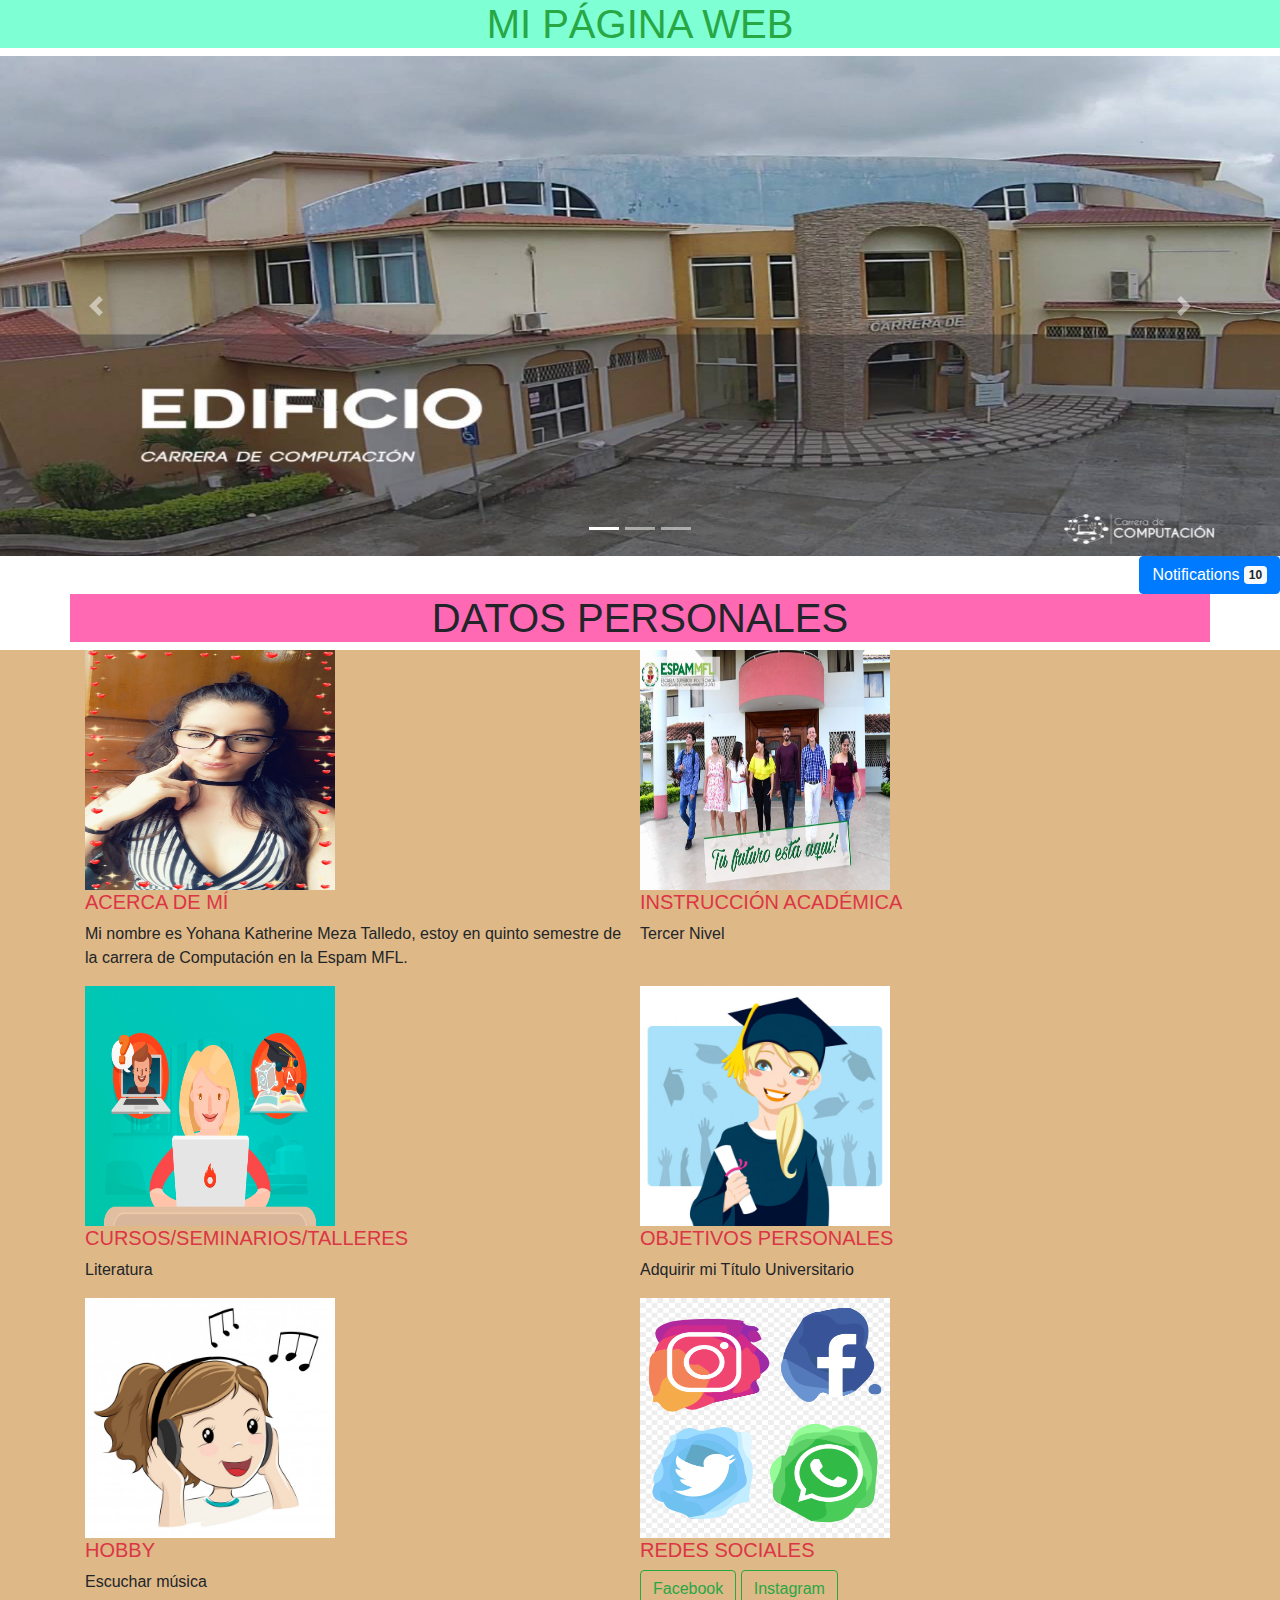
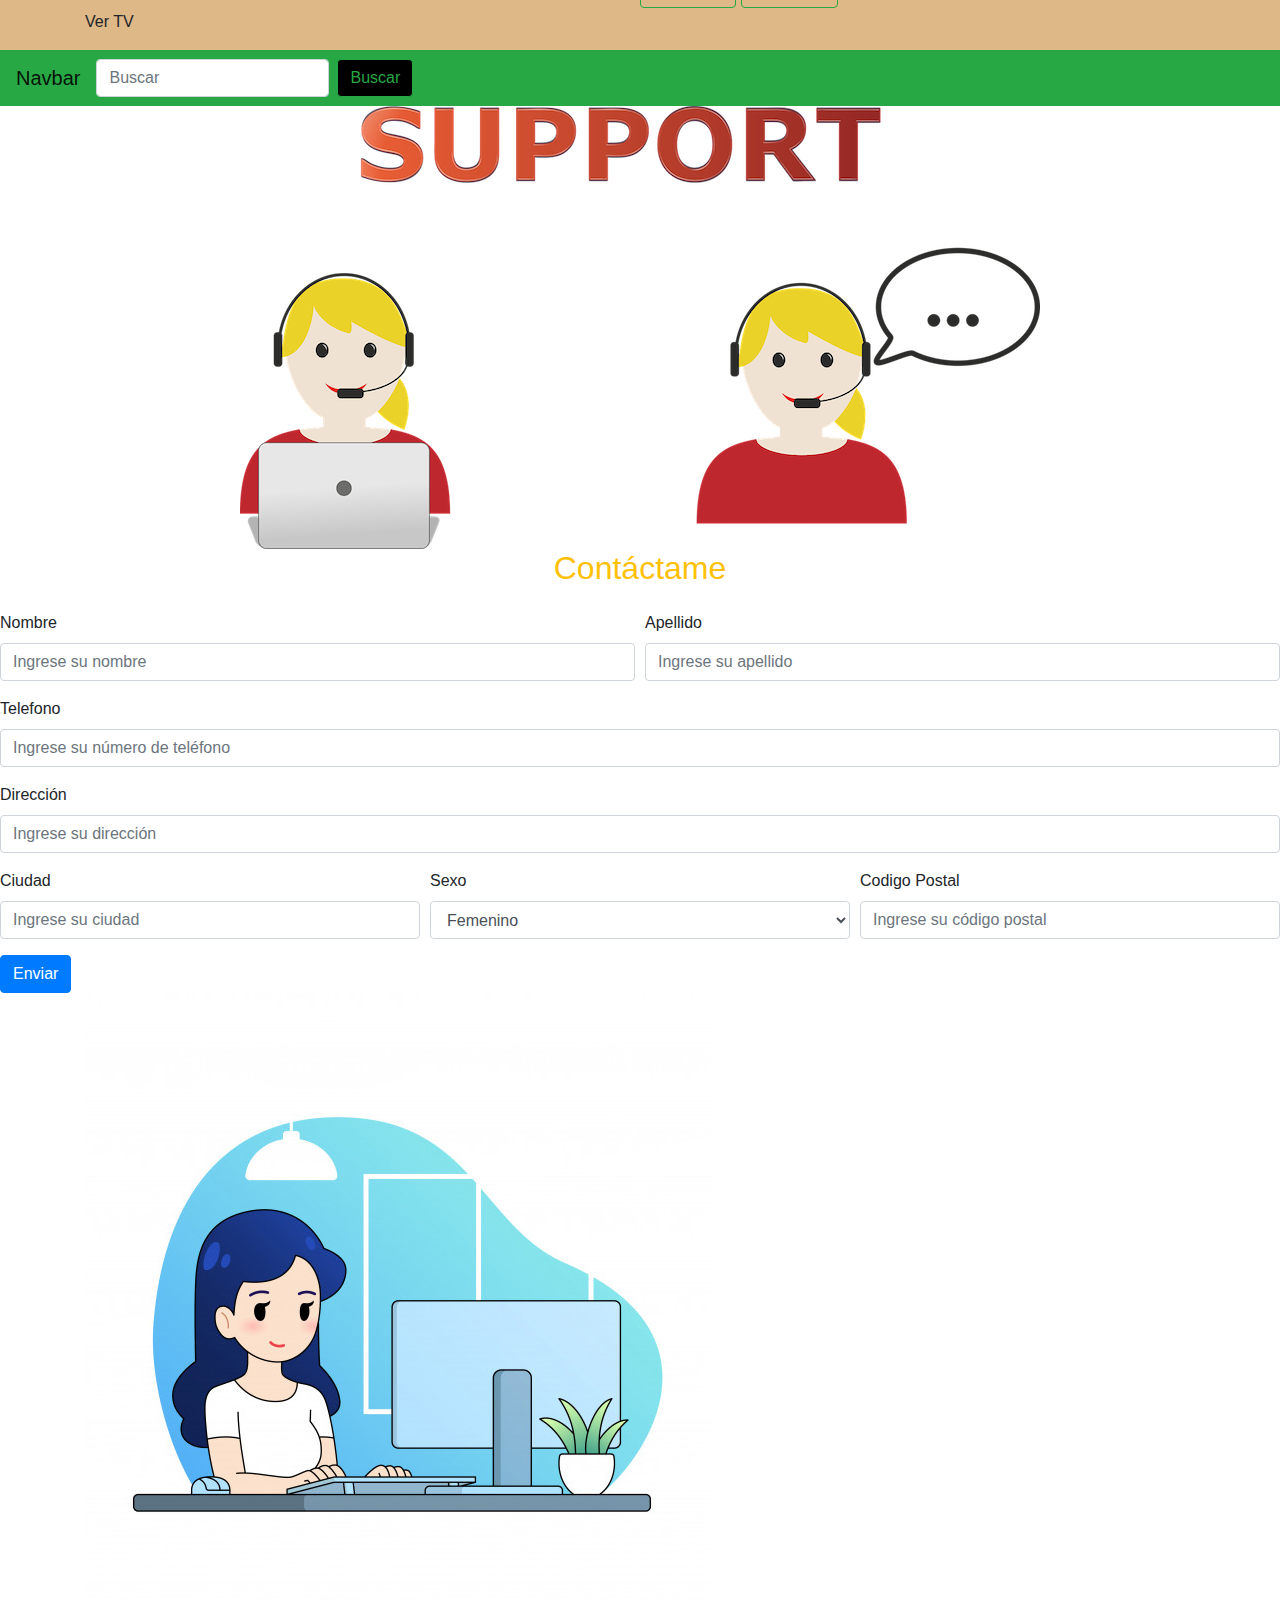
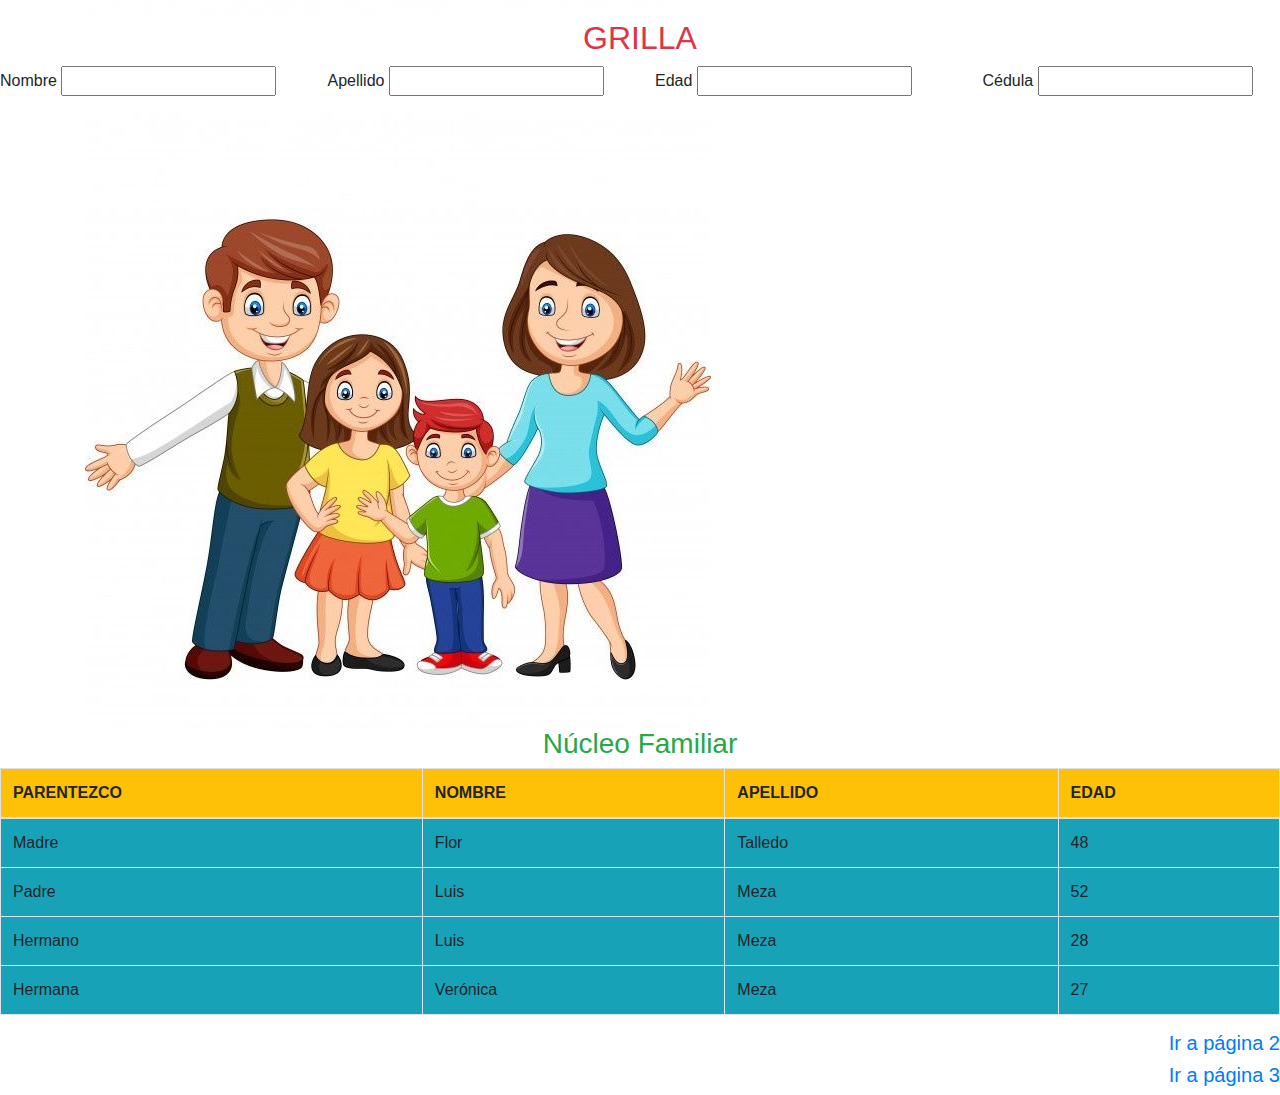
<file: index.html>
<!DOCTYPE html>
<html lang="es">
<head>
    <meta charset="UTF-8">
    <meta name="viewport" content="width=device-width, initial-scale=1.0">
    <title>Bootstrap</title>
    <link rel="stylesheet" href="css/bootstrap.min.css">
</head>
<body>


<div class="container-fluid" style="background-color: aquamarine;">
 <h1 class="text-success text-center">MI PÁGINA WEB</h1>   
</div>

<div id="carouselExampleIndicators" class="carousel slide" data-ride="carousel">
  <ol class="carousel-indicators">
    <li data-target="#carouselExampleIndicators" data-slide-to="0" class="active"></li>
    <li data-target="#carouselExampleIndicators" data-slide-to="1"></li>
    <li data-target="#carouselExampleIndicators" data-slide-to="2"></li>
  </ol>
  <div class="carousel-inner">
    <div class="carousel-item active">
      <img src="img/espam1.jpg" class="d-block w-100" height="500">
    </div>
    <div class="carousel-item">
      <img src="img/espam2.jpg" class="d-block w-100" height="500">
    </div>
    <div class="carousel-item">
      <img src="img/espam3.jpg" class="d-block w-100" height="500">
    </div>
  </div>
  <a class="carousel-control-prev" href="#carouselExampleIndicators" role="button" data-slide="prev">
    <span class="carousel-control-prev-icon" aria-hidden="true"></span>
    <span class="sr-only">Previous</span>
  </a>
  <a class="carousel-control-next" href="#carouselExampleIndicators" role="button" data-slide="next">
    <span class="carousel-control-next-icon" aria-hidden="true"></span>
    <span class="sr-only">Next</span>
  </a>
</div>

<div class="d-grid gap-2 d-md-flex justify-content-md-end">
  <button type="button" class="btn btn-primary">
    Notifications <span class="badge badge-light">10</span>
  </button>
</div>

<div class="container" style="background-color:hotpink;">
  <h1 class="text-right text-center">DATOS PERSONALES</h1>   
 </div>

<div class="container-fluid" style="background-color:burlywood;">
<section class="container">
  <div class="row">
    <div class="col-lg-6">  
      <img src="img/a1.jpg" alt="desarrollo" width="250" height="240">
      <div>
        <h5 class="text-danger">ACERCA DE MÍ</h5>  
        <p>Mi nombre es Yohana Katherine Meza Talledo, estoy en quinto semestre de la carrera de Computación en la Espam MFL.</p>
      </div> 
   </div>
     <div class="cold-lg-6">
      <img src="img/a2.jpg" alt="desarrollo" width="250" height="240">
      <div>
        <h5 class="text-danger">INSTRUCCIÓN ACADÉMICA</h5>
        <p>Tercer Nivel</p>
      </div>
     </div> 
     
  </div>
</section>

<section class="container">
  <div class="row">
    <div class="col-lg-6">  
      <img src="img/a3.png" alt="desarrollo" width="250" height="240">
      <div>
        <h5 class="text-danger">CURSOS/SEMINARIOS/TALLERES</h5>  
        <p>Literatura</p>
      </div> 
   </div>
     <div class="cold-lg-6">
      <img src="img/a4.jpg" alt="desarrollo" width="250" height="240">
      <div>
        <h5 class="text-danger">OBJETIVOS PERSONALES</h5>
        <p>Adquirir mi Título Universitario</p>
      </div>
     </div> 
     
  </div>
</section>

<section class="container">
  <div class="row">
    <div class="col-lg-6">  
      <img src="img/a5.jpg" alt="desarrollo" width="250" height="240">
      <div>
        <h5 class="text-danger">HOBBY</h5>  
        <p>Escuchar música</p>
        <p>Ver TV</p>
      </div> 
   </div>
     <div class="cold-lg-6">
      <img src="img/a6.png" alt="desarrollo" width="250" height="240">
      <div>
        <h5 class="text-danger">REDES SOCIALES</h5>
        <a class="btn btn-outline-success" href="https://www.facebook.com/profile.php?id=100008481467135" role="button">Facebook</a>
        <a class="btn btn-outline-success" href="https://www.instagram.com/kath_meza/" role="button">Instagram</a>

        
      </div>
     </div> 
     
  </div>
</section>
</div>

  <nav class="navbar navbar-expand-lg navbar-light bg-success">
    <a class="navbar-brand">Navbar</a>
    <form class="form-inline">
      <input class="form-control mr-sm-2" type="search" placeholder="Buscar" aria-label="Search">
      <button class="btn btn-outline-success my-2 my-sm-0" type="submit" style="background-color: black;">Buscar</button>
    </form>
  </nav>

  <div class="container" id="contenedor-formulario">
    <div id="titulo-formulario" class="text-center mb-4">
      <div><img src="./img/contact.png" alt=""></div>
      <h2 class="text-warning">Contáctame</h2>
    </div>
  </div>
</section>  

  <form>
    <div class="form-row">
      <div class="form-group col-md-6">
        <label for="inputEmail4">Nombre</label>
        <input type="text" class="form-control" id="inputEmail4" placeholder="Ingrese su nombre">
      </div>
      <div class="form-group col-md-6">
        <label for="inputPassword4">Apellido</label>
        <input type="text" class="form-control" id="inputPassword4" placeholder="Ingrese su apellido">
      </div>
    </div>
    <div class="form-group">
      <label for="inputAddress">Telefono</label>
      <input type="number" class="form-control" id="inputAddress" placeholder="Ingrese su número de teléfono">
    </div>
    <div class="form-group">
      <label for="inputAddress2">Dirección</label>
      <input type="text" class="form-control" id="inputAddress2" placeholder="Ingrese su dirección">
    </div>
    <div class="form-row">
      <div class="form-group col-md-4">
        <label for="inputCity">Ciudad</label>
        <input type="text" class="form-control" id="inputCity" placeholder="Ingrese su ciudad">
      </div>
      <div class="form-group col-md-4">
        <label for="inputState">Sexo</label>
        <select id="select" class="form-control">
          <option selected>Femenino</option>
          <option>Masculino</option>
        </select>
      </div>
      <div class="form-group col-md-4">
        <label for="inputZip">Codigo Postal</label>
        <input type="number" class="form-control" id="inputZip" placeholder="Ingrese su código postal">
      </div>
    </div>

    </div>
    <button type="submit" class="btn btn-primary">Enviar</button>
  </form>
  
<div class="container">
    <div><img src="./img/imagen.jpg" alt=""></div>
    <h2 class="text-danger text-center">GRILLA</h2>
</div>

  <div class="row">
      <div class="col-lg-3 col-md-12 col-sm-6">
          <label> Nombre
            <input type="text">
          </label>
      </div>

      <div class="col-lg-3 col-md-12 col-sm-6">
        <label> Apellido
          <input type="text">
        </label>
    </div>

    <div class="col-lg-3 col-md-12 col-sm-6">
        <label> Edad
          <input type="text">
        </label>
    </div>

    <div class="col-lg-3 col-md-12 col-sm-6">
        <label> Cédula
          <input type="text">
        </label>
    </div>

  </div>

  <table class="table table-bordered bg-info">
    <div class="container">
  <div><img src="./img/familia.jpg" alt=""></div>
</div>
    <h3 class="text-center text-success">Núcleo Familiar</h3>
      <thead class="bg-warning">
        <tr>
          <th scope="col">PARENTEZCO</th>
          <th scope="col">NOMBRE</th>
          <th scope="col">APELLIDO</th>
          <th scope="col">EDAD</th>
        </tr>
      </thead>
      <tbody>
        <tr>
          <td>Madre</td>
          <td>Flor </td>
          <td>Talledo</td>
          <td>48</td>
        </tr>
        <tr>
          <td>Padre</td>
          <td>Luis</td>
          <td>Meza</td>
          <td>52</td>
        </tr>
        <tr>
          <td>Hermano</td>
          <td>Luis</td>
          <td>Meza</td>
          <td>28</td>
        </tr>
        <tr>
          <td>Hermana</td>
          <td>Verónica</td>
          <td>Meza</td>
          <td>27</td>
        </tr>
      </tbody>
  
  </table>

  <h5 class="text-right"><a href="pagina2.html">Ir a página 2</a></h5>
  <h5 class="text-right"><a href="pagina3.html">Ir a página 3</a></h5>

<script src="https://code.jquery.com/jquery-3.5.1.slim.min.js" integrity="sha384-DfXdz2htPH0lsSSs5nCTpuj/zy4C+OGpamoFVy38MVBnE+IbbVYUew+OrCXaRkfj" crossorigin="anonymous"></script>  
<script src="js/bootstrap.min.js"></script>

</body>
</html>
</file>
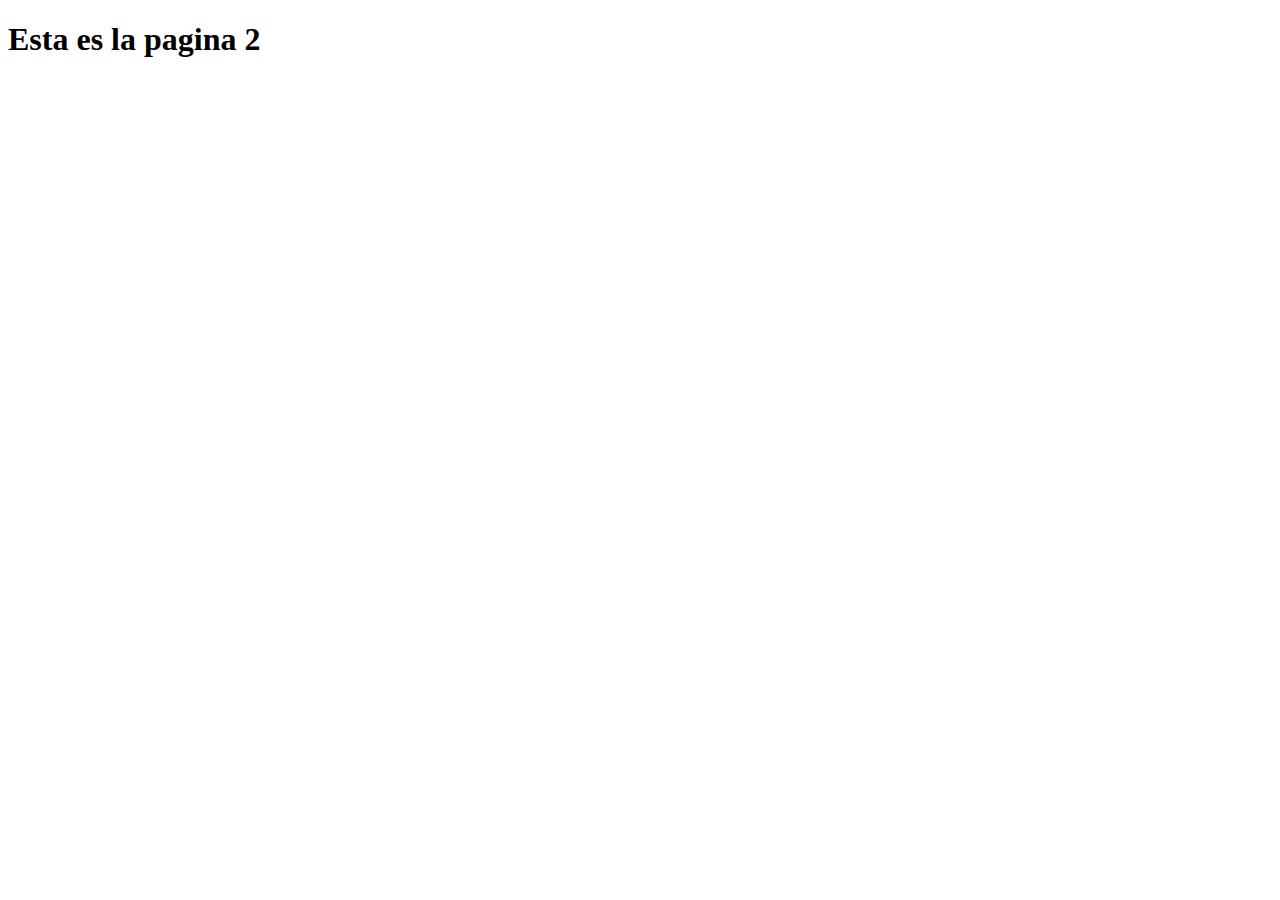
<file: pagina2.html>
<!DOCTYPE html>
<html lang="en">
<head>
    <meta charset="UTF-8">
    <meta http-equiv="X-UA-Compatible" content="IE=edge">
    <meta name="viewport" content="width=device-width, initial-scale=1.0">
    <title>Página 2</title>
</head>
<body>
    <h1>Esta es la pagina 2</h1>
</body>
</html>
</file>
